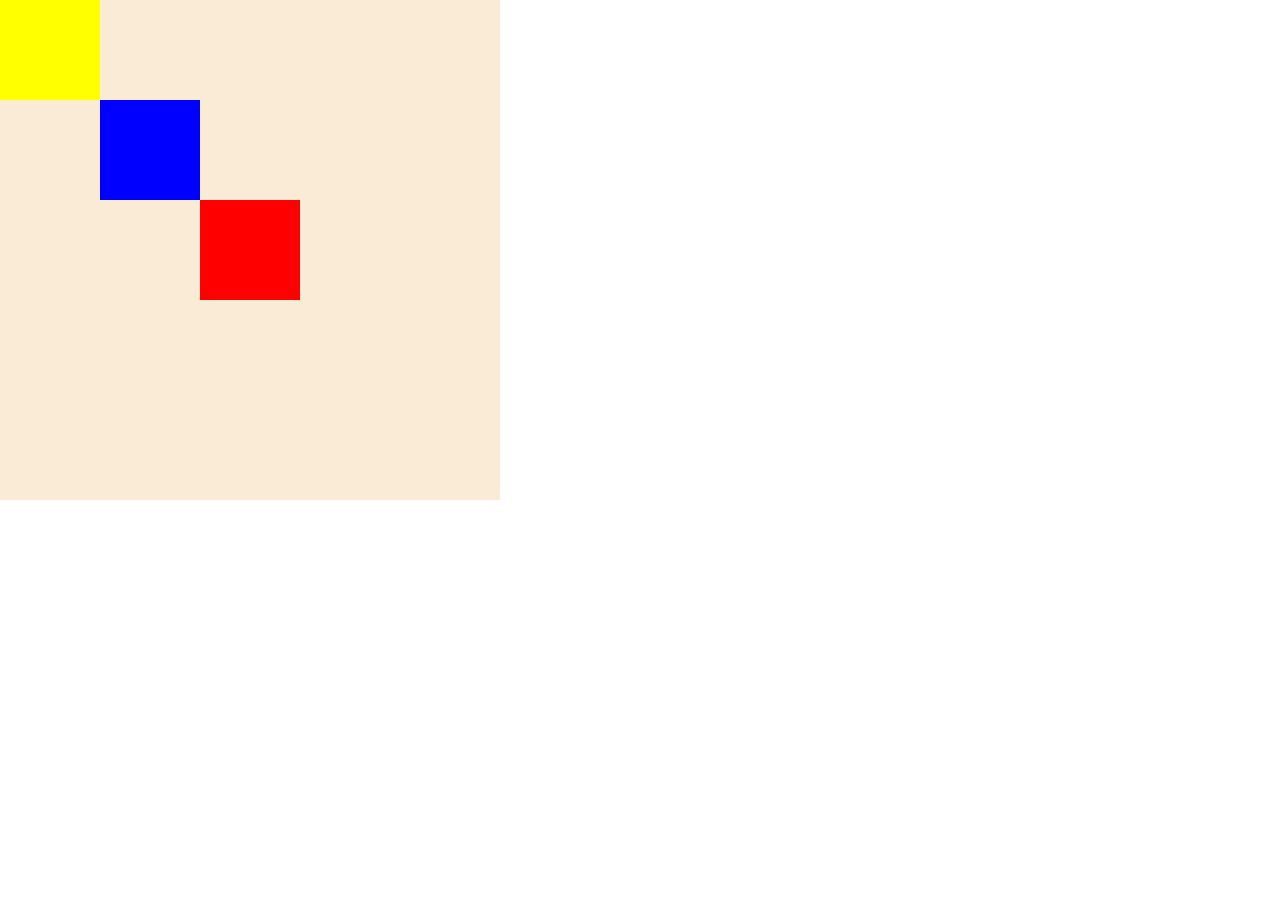
<file: practice.html>
<!DOCTYPE html>
<html lang="en">
<head>

    <title>Pratice</title>
<style>
body{
    margin: 0px;
}

.red{
    background-color: red;
    width: 100px;
    height: 100px;
    left: 200px;
    top: 200px;
    position: absolute;
}

.yellow{
    background-color: yellow;
    width: 100px;
    height: 100px;
    margin-left: 0px;
    position: absolute;
}

.blue{
    background-color: blue;
    width: 100px;
    height: 100px;
    margin-top: 100px;
    margin-left: 100px;
    position: absolute;
}

.container{
    background-color: antiquewhite;
    width: 500px;
    height: 500px;
}

</style>

</head>

<body>
    <div class="container">
    <div class="yellow">
    </div>
    
    <div class="blue">
    </div>

    <div  class="red">
    </div>
</div>

</body>
</html>
</file>
